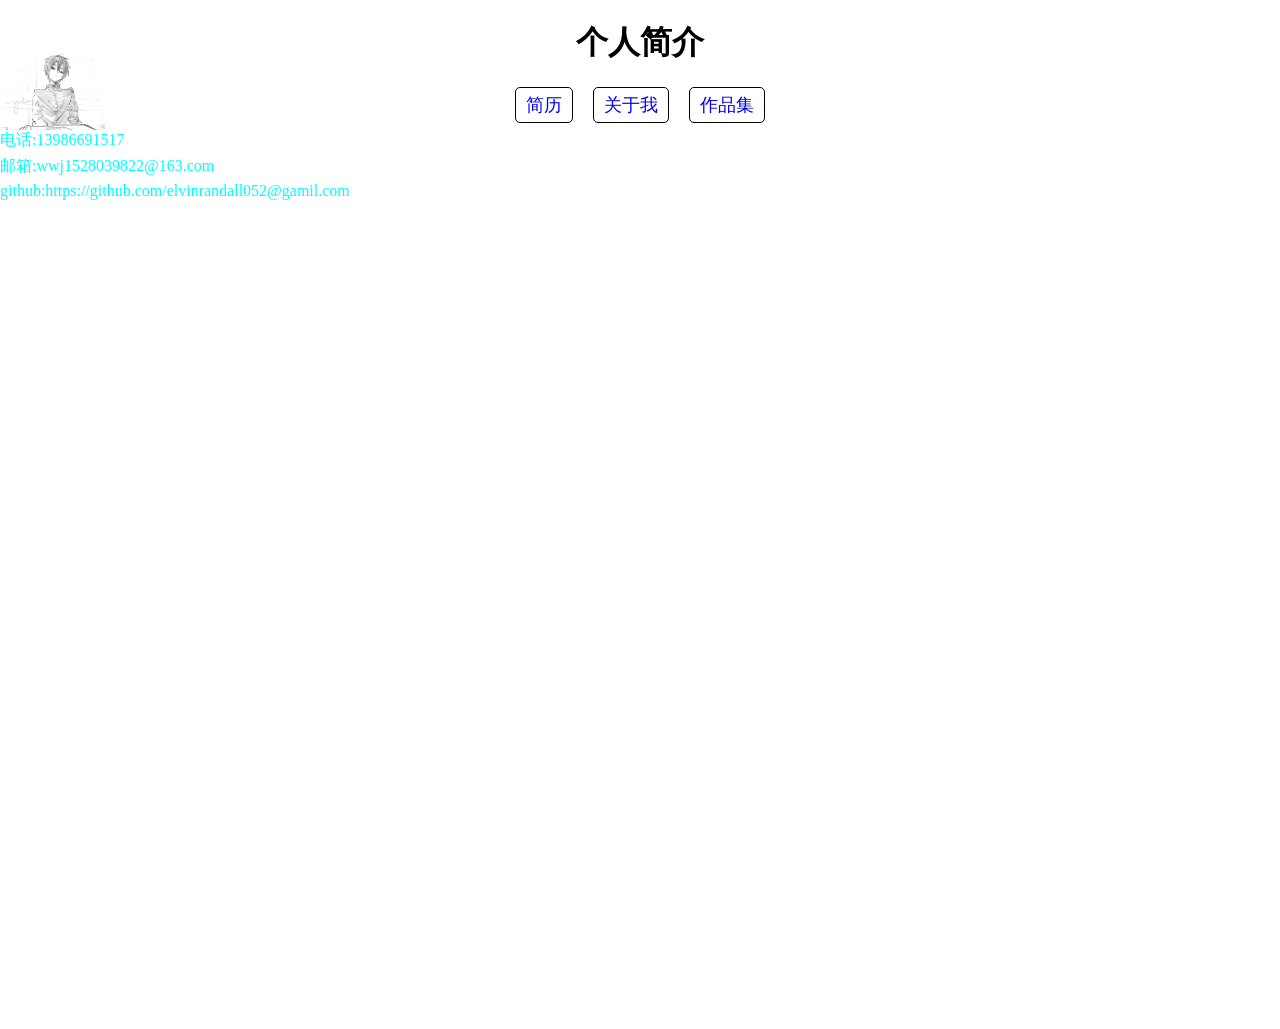
<file: index.html>
<!DOCTYPE html>
<html lang="en">
<head>
    <meta charset="UTF-8">
    <meta name="viewport" content="width=device-width, initial-scale=1.0">
    <title>个人导航页</title>
  <link rel="stylesheet" href="./style.css">
</head>
<body style="height:1000px;">
     <h1 style="text-align:center;">个人简介</h1>
        
    <div class="导航">   <a class="简历" href="demo.html" target="_top">简历</a>
    <a class="关于我" href="about.html" target="_top">关于我</a>
        <a class="作品集" href="works.html" target="_top">作品集</a>  
 </div>
   <div class="个人"><img src="1.jpg" width="105" height="80">
    <div class="联系方式">
<span>电话:13986691517</span>
    <span>邮箱:wwj1528039822@163.com</span>
    <span>github:https://github.com/elvinrandall052@gamil.com</span>
</div></div>
</body>
</html>
</file>
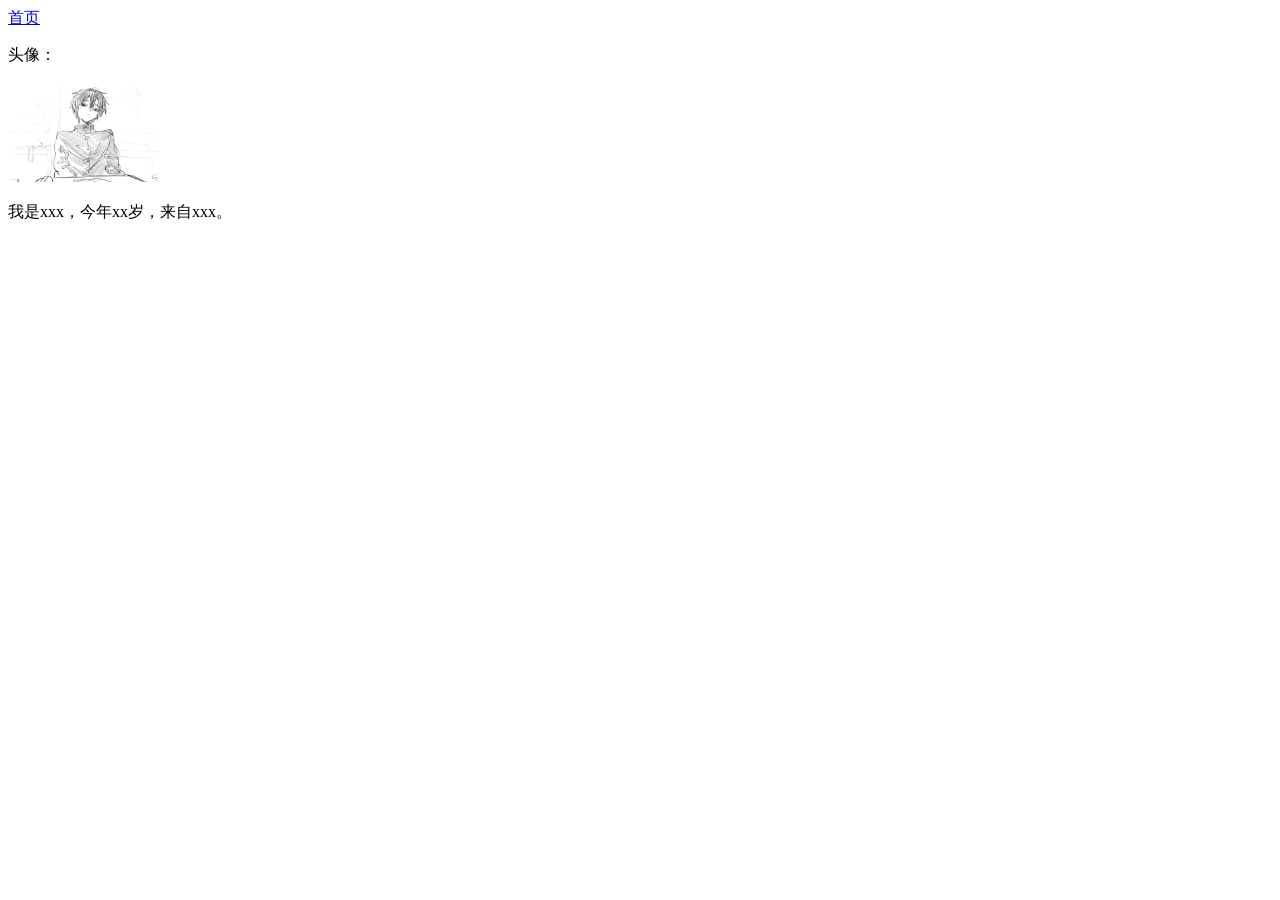
<file: about.html>
<!DOCTYPE html>
<html lang="en">
<head>
    <meta charset="UTF-8">
    <meta name="viewport" content="width=device-width, initial-scale=1.0">
    <title>Document</title>
</head>
<body>
    
    <a class="首页" href="./index.html" target="_top">首页</a>  
     <p>头像：</p>
        <img src="./1.jpg" width="150" height="100" alt=""></div>
          <p>我是xxx，今年xx岁，来自xxx。</p> 
    
    
</body>
</html>
</file>
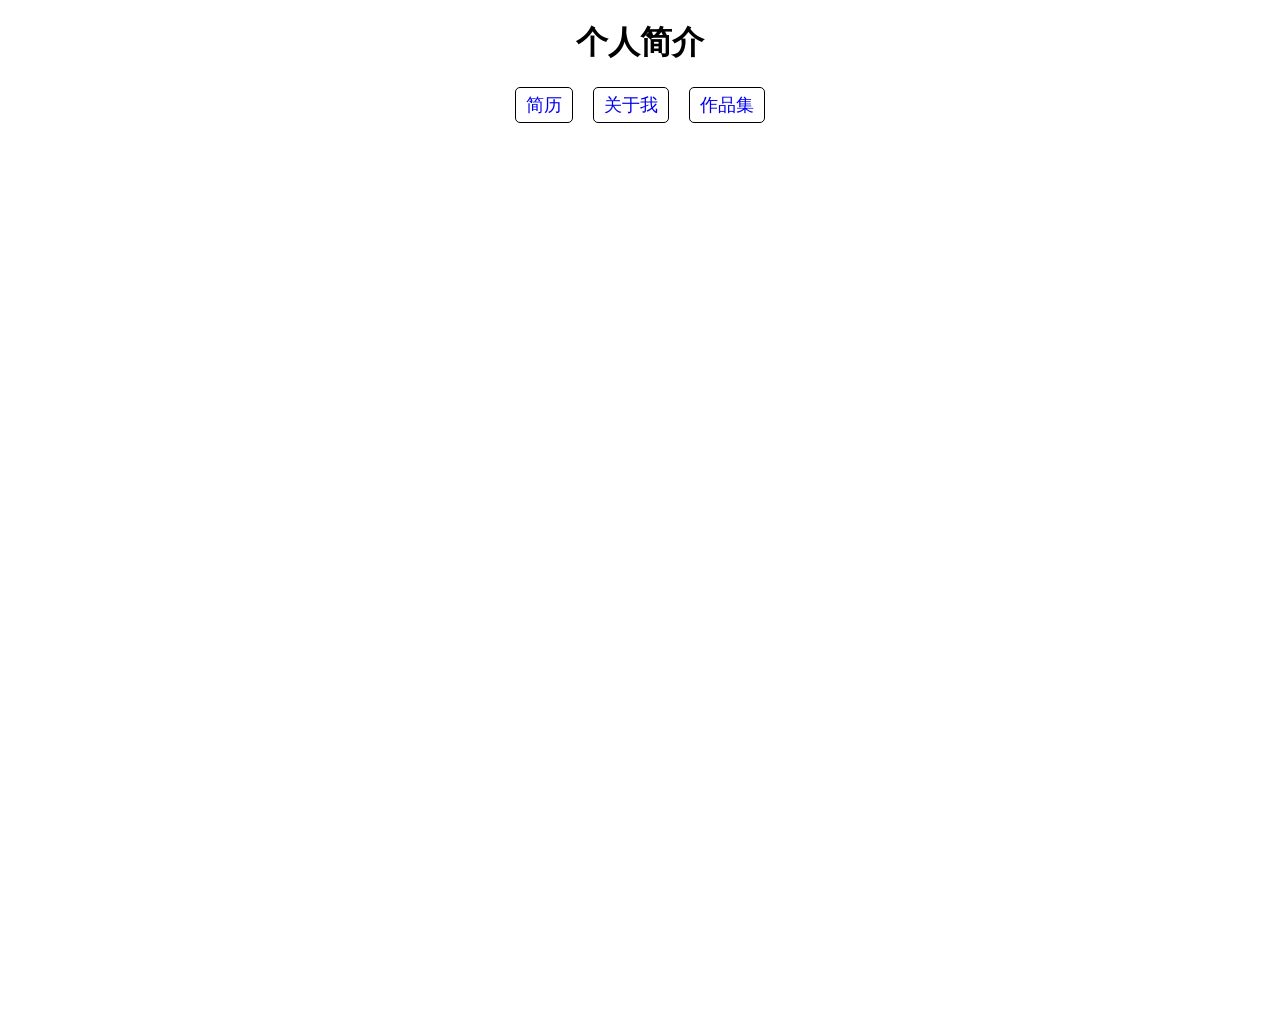
<file: 个人导航页.html>
<!DOCTYPE html>
<html lang="en">
<head>
    <meta charset="UTF-8">
    <meta name="viewport" content="width=device-width, initial-scale=1.0">
    <title>个人导航页</title>
    <style>
        *{
            font-family: "kaiti";}
        div{  color: aqua;
                text-align: center;
            }
            a:hover{
                color: red;
            }
            .导航{
                display: flex;
                justify-content: center;
                gap: 20px;
                text-decoration: none;
                font-size: large;
            }
                .导航> a{
                    text-decoration: none;
                    border: 1px solid black;
                    padding: 5px 10px;
                    border-radius: 5px;
                }
           </style>

</head>
<body style="height:1000px;">
     <h1 style="text-align:center;">个人简介</h1>
        
    <div class="导航">   <a class="简历" href="demo.html" target="_top">简历</a>
    <a class="关于我" href="about.html" target="_top">关于我</a>
        <a class="作品集" href="works.html" target="_top">作品集</a>  
 </div>
   
</body>
</html>
</file>
<file: style.css>
<style="background:blue;corlur:green;">
        *{
            font-family: "kaiti";}
        div{  color: aqua;
                text-align: center;
            }
            a:hover{
                color: red;
            }
            .导航{
                display: flex;
                justify-content: center;
                gap: 20px;
                text-decoration: none;
                font-size: large;
            }
                .导航> a{
                    text-decoration: none;
                    border: 1px solid black;
                    padding: 5px 10px;
                    border-radius: 5px;
                }
                .个人{
                    left: 0;
                    position: fixed;
                    top: 50px;
                    display: flex;
                    align-items: flex-start;
                    flex-direction: column;
                    width: auto;
                    z-index: -1;
                }
                .联系方式{
                    display: flex;
                    flex-direction: column;
                    align-items: flex-start;
                    gap: 5px;
                }

               
           </style>
</file>
